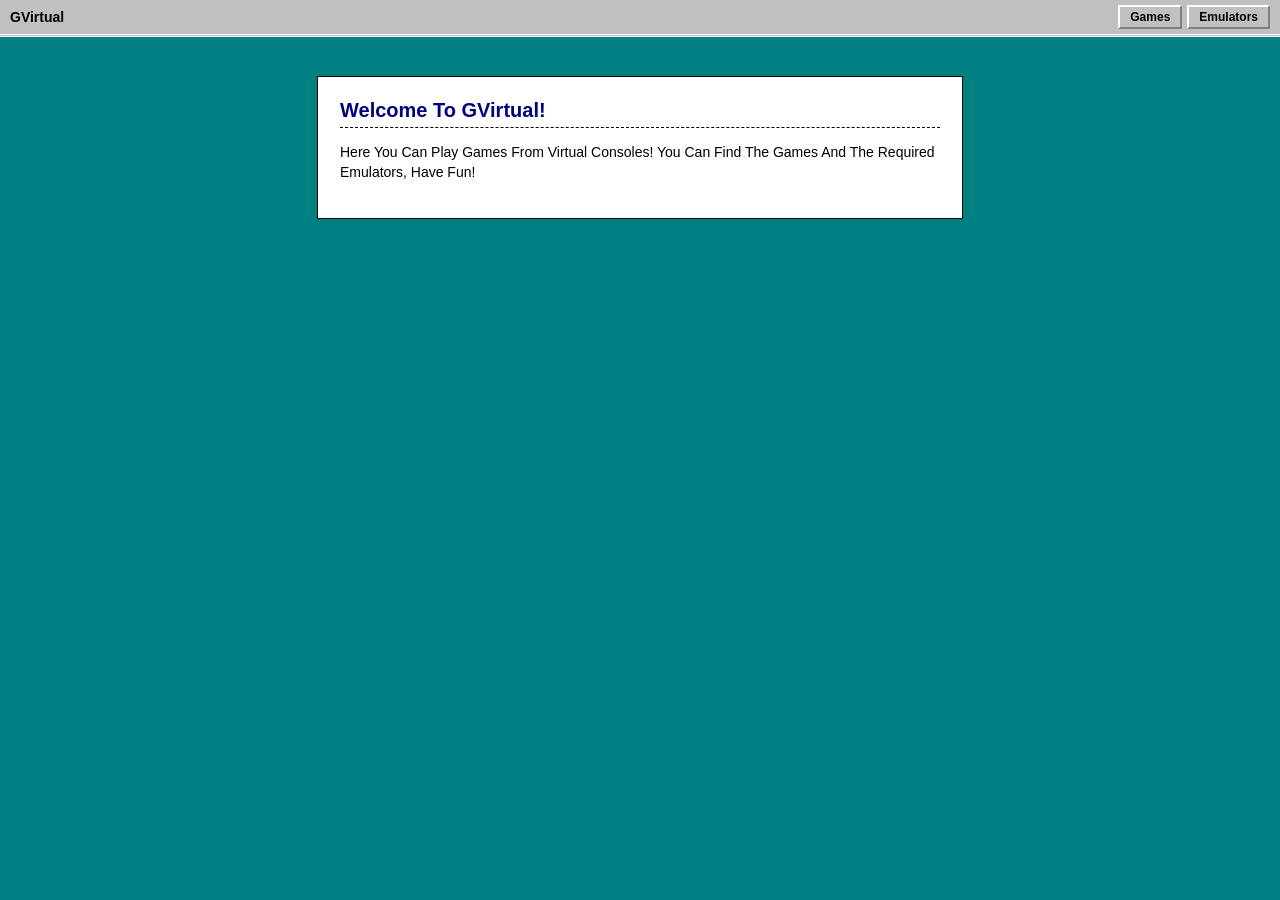
<file: index.html>
<!DOCTYPE html>
<html lang="pt-BR">
<head>
    <meta charset="UTF-8">
    <meta name="viewport" content="width=device-width, initial-scale=1.0">
    <title>GVirtual</title>
    <link rel="stylesheet" href="style.css">
</head>
<body>

    <!-- Barra Superior -->
    <header class="navbar">
        <div class="navbar-title">GVirtual</div>
        <div class="navbar-buttons">
            <a href="games.html" target="_blank" class="btn">Games</a>
            <a href="emulators.html" target="_blank" class="btn">Emulators</a>
        </div>
    </header>

    <!-- Conteúdo Principal (Janela do Windows) -->
    <main class="content-container">
        
        <!-- Barra de Título (Apenas a faixa azul lisa) -->
        <div class="window-title-bar"></div>

        <!-- Corpo branco onde fica o texto -->
        <div class="window-body">
            <h1>Welcome To GVirtual!</h1>
            <p>
                Here You Can Play Games From Virtual Consoles! You Can Find The Games And The Required Emulators, Have Fun!
            </p>
            
        </div>

    </main>

</body>
</html>
</file>
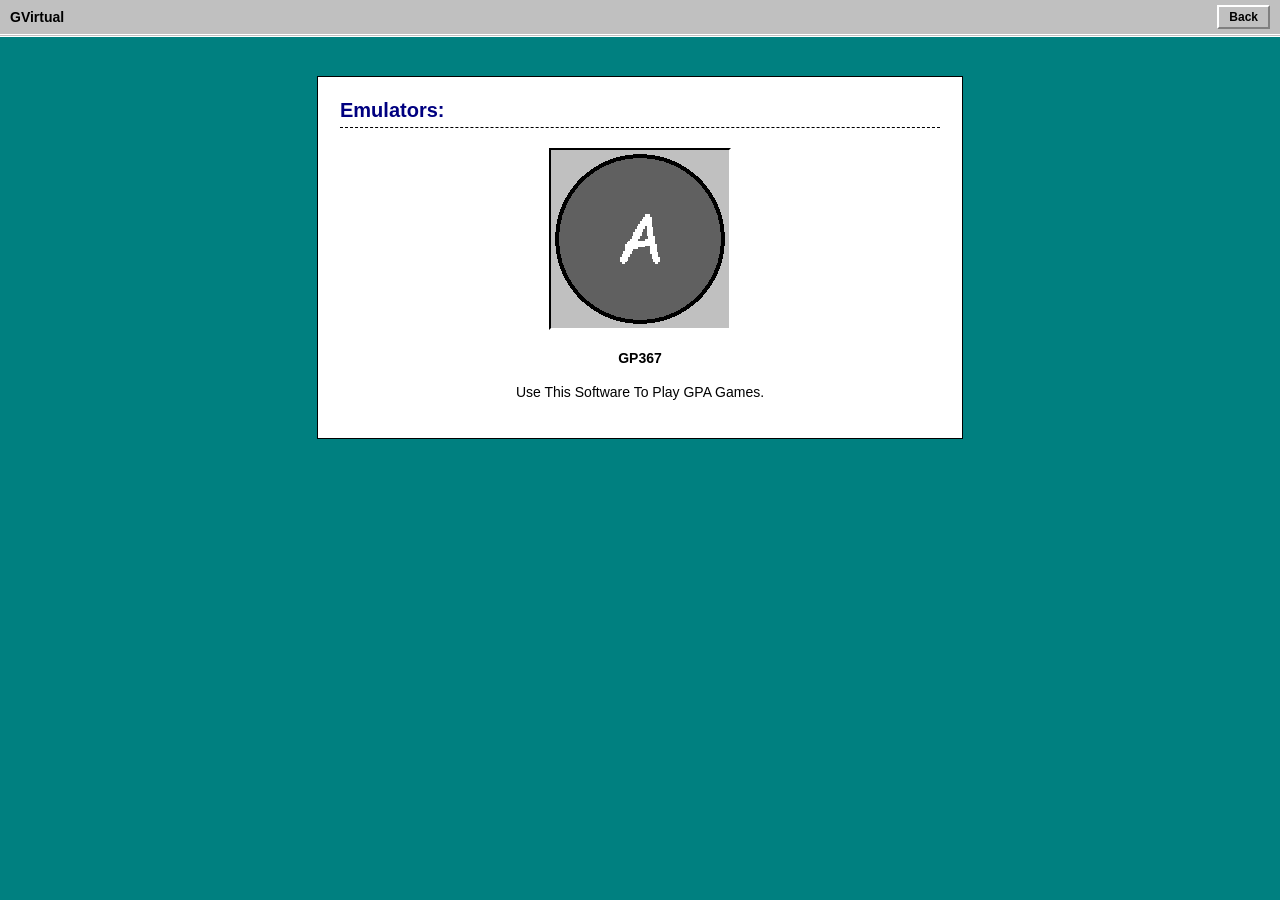
<file: emulators.html>
<!DOCTYPE html>
<html lang="pt-BR">
<head>
    <meta charset="UTF-8">
    <meta name="viewport" content="width=device-width, initial-scale=1.0">
    <title>Emulators - GVirtual</title>
    <link rel="stylesheet" href="style.css">
    <style>
        /* Layout centralizado para o emulador */
        .emulator-container {
            text-align: center;
            margin-top: 20px;
        }

        /* Moldura de sistema ao redor do bloco da imagem */
        .retro-image-box {
            border: 2px solid #808080;
            border-top: 2px solid #000000;
            border-left: 2px solid #000000;
            border-right: 2px solid #ffffff;
            border-bottom: 2px solid #ffffff;
            padding: 4px;
            background-color: #c0c0c0;
            display: inline-block;
            max-width: 250px;
            transition: transform 0.1s ease;
        }

        .retro-image-box img {
            width: 100%;
            height: auto;
            display: block;
        }

        /* Efeito clássico de clique "afundando" o bloco inteiro */
        .emulator-container a:active .retro-image-box {
            border-top: 2px solid #ffffff;
            border-left: 2px solid #ffffff;
            border-right: 2px solid #808080;
            border-bottom: 2px solid #808080;
        }

        /* Texto abaixo da imagem */
        .emulator-text {
            margin-top: 15px;
            font-size: 14px;
            line-height: 1.4;
            color: #000000;
        }
    </style>
</head>
<body>

    <!-- Barra Superior -->
    <header class="navbar">
        <div class="navbar-title">GVirtual</div>
        <div class="navbar-buttons">
            <!-- Volta direto para a index.html -->
            <a href="https://gabrielturista4.github.io/GVirtual/" class="btn">Back</a>
        </div>
    </header>

    <!-- Janela Principal -->
    <main class="content-container">
        
        <!-- Faixa azul lisa clássica -->
        <div class="window-title-bar"></div>

        <!-- Corpo branco -->
        <div class="window-body">
            <h1>Emulators:</h1>
            
            <div class="emulator-container">
                <!-- Link que redireciona para o download ou site do emulador -->
                <a href="gp367.html">
                    <div class="retro-image-box">
                        <!-- Imagem do emulador ou console -->
                        <img src="gp367.png" alt="Emulator Preview">
                    </div>
                </a>

                <!-- Texto posicionado exatamente embaixo da imagem -->
                <div class="emulator-text">
                    <p><strong>GP367</strong></p>
                    <p>Use This Software To Play GPA Games.</p>
                </div>
            </div>
        </div>

    </main>

</body>
</html>
</file>
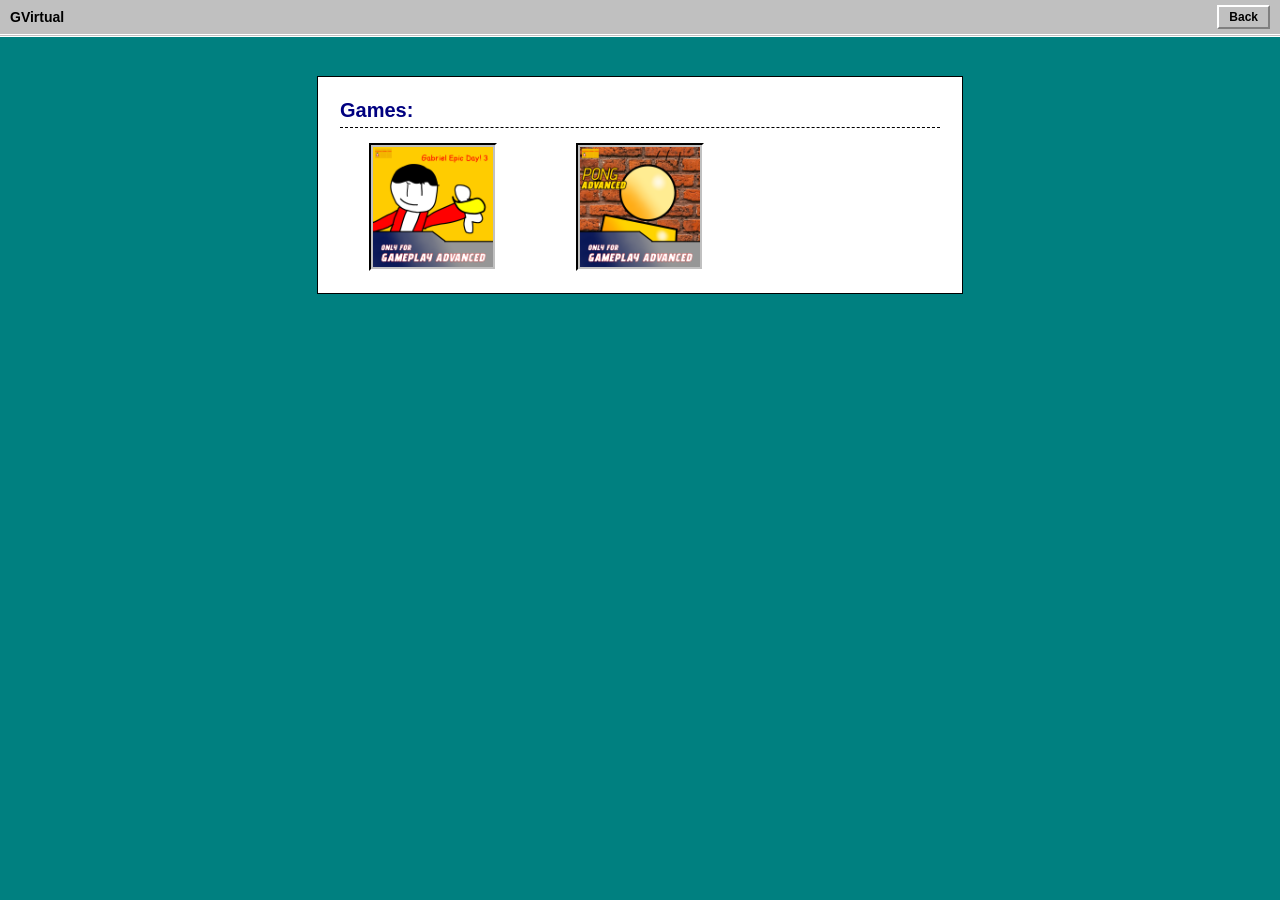
<file: games.html>
<!DOCTYPE html>
<html lang="pt-BR">
<head>
    <meta charset="UTF-8">
    <meta name="viewport" content="width=device-width, initial-scale=1.0">
    <title>Games - GVirtual</title>
    <link rel="stylesheet" href="style.css">
    <style>
        /* Container em Grade (Grid) para organizar linhas e colunas */
        .games-grid {
            display: grid;
            grid-template-columns: repeat(auto-fill, minmax(150px, 1fr));
            gap: 20px;
            margin-top: 15px;
            text-align: center;
        }

        .image-link-container {
            display: inline-block;
        }

        /* Moldura retrô ao redor da imagem */
        .retro-image {
            border: 2px solid #808080;
            border-top: 2px solid #000000;
            border-left: 2px solid #000000;
            border-right: 2px solid #ffffff;
            border-bottom: 2px solid #ffffff;
            padding: 2px;
            background-color: #c0c0c0;
            width: 100%;
            max-width: 120px;
            height: auto;
            display: block;
            margin: 0 auto;
        }

        /* Efeito de clique invertendo a borda */
        .image-link-container a:active .retro-image {
            border-top: 2px solid #ffffff;
            border-left: 2px solid #ffffff;
            border-right: 2px solid #808080;
            border-bottom: 2px solid #808080;
        }
    </style>
</head>
<body>

    <!-- Barra Superior -->
    <header class="navbar">
        <div class="navbar-title">GVirtual</div>
        <div class="navbar-buttons">
            <a href="https://gabrielturista4.github.io/GVirtual/" class="btn">Back</a>
        </div>
    </header>

    <!-- Janela do Windows -->
    <main class="content-container">
        
        <div class="window-title-bar"></div>

        <div class="window-body">
            <h1>Games:</h1>
            
            <div class="games-grid">
                <!-- Jogo 1: GED3 -->
                <div class="image-link-container">
                    <a href="ged3.html" target="_blank">
                        <img src="ged3.png" alt="GED3" class="retro-image">
                    </a>
                </div>

                <!-- Jogo 2: Pong Advanced -->
                <div class="image-link-container">
                    <a href="pongadvanced.html" target="_blank">
                        <img src="pongadvanced.png" alt="Pong Advanced" class="retro-image">
                    </a>
                </div>
            </div>
        </div>

    </main>

</body>
</html>
</file>
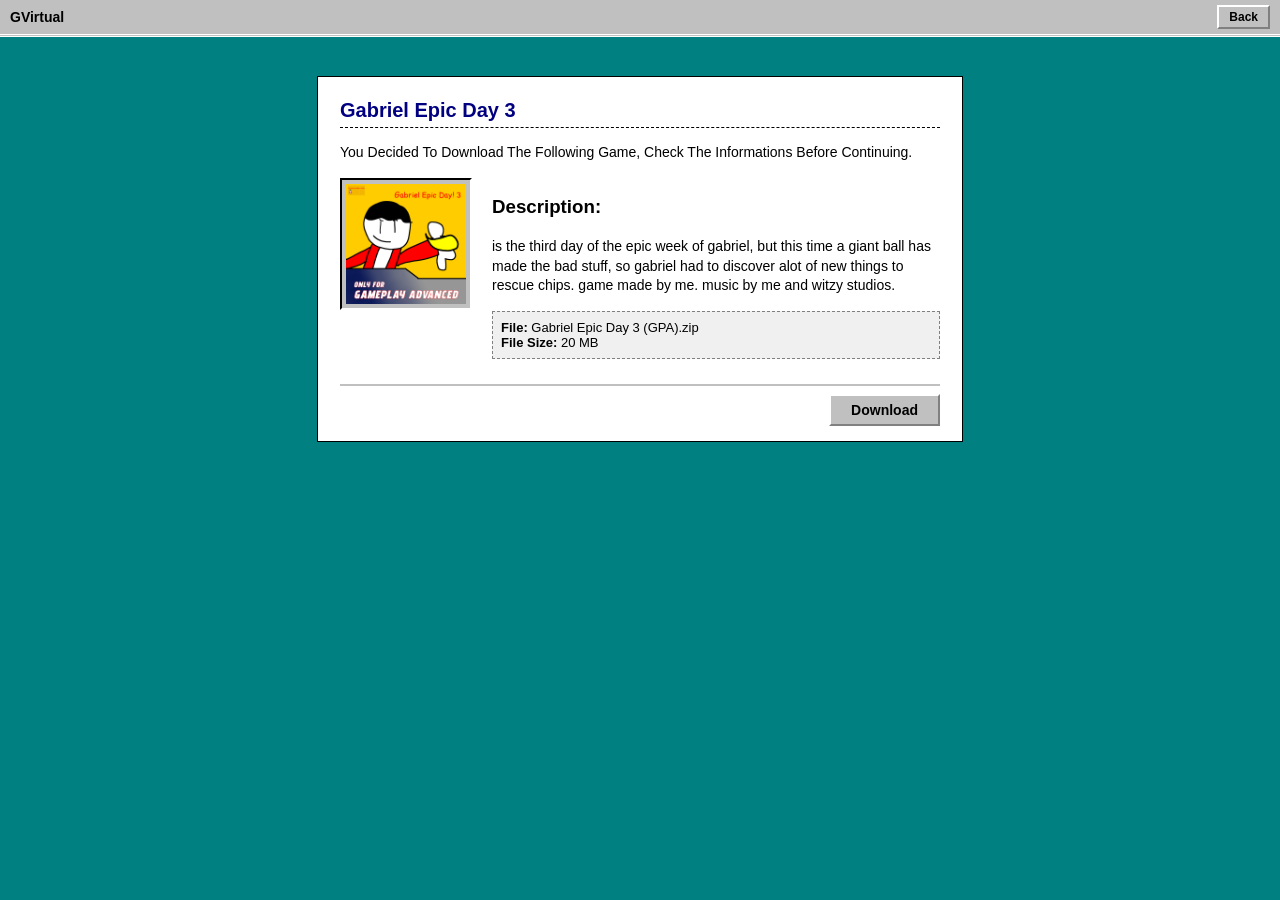
<file: ged3.html>
<!DOCTYPE html>
<html lang="pt-BR">
<head>
    <meta charset="UTF-8">
    <meta name="viewport" content="width=device-width, initial-scale=1.0">
    <title>Gabriel Epic Day 3 - GVirtual</title>
    <link rel="stylesheet" href="style.css">
    <style>
        /* Layout específico para a página de download */
        .download-layout {
            display: flex;
            gap: 20px;
            align-items: flex-start;
            margin-top: 15px;
        }

        /* Moldura retrô para a foto/ícone do arquivo */
        .preview-box {
            border: 2px solid #808080;
            border-top: 2px solid #000000;
            border-left: 2px solid #000000;
            border-right: 2px solid #ffffff;
            border-bottom: 2px solid #ffffff;
            padding: 4px;
            background-color: #c0c0c0;
            min-width: 120px;
            max-width: 120px;
        }

        .preview-img {
            width: 100%;
            height: auto;
            display: block;
        }

        /* Área de texto e informações do arquivo */
        .info-box {
            flex-grow: 1;
        }

        .file-details {
            margin-top: 15px;
            padding: 8px;
            background-color: #f0f0f0;
            border: 1px dashed #808080;
            font-size: 13px;
        }

        /* Alinhamento do grande botão de download */
        .action-container {
            margin-top: 25px;
            text-align: right;
            border-top: 2px solid #c0c0c0;
            padding-top: 15px;
        }

        /* Botão de download destacado estilo instalação antiga */
        .btn-download {
            font-size: 14px;
            padding: 6px 20px;
        }
    </style>
</head>
<body>

    <!-- Barra Superior -->
    <header class="navbar">
        <div class="navbar-title">GVirtual</div>
        <div class="navbar-buttons">
            <a href="games.html" class="btn">Back</a>
        </div>
    </header>

    <!-- Janela Principal -->
    <main class="content-container">
        
        <!-- Faixa azul lisa clássica -->
        <div class="window-title-bar"></div>

        <!-- Corpo branco estilo assistente -->
        <div class="window-body">
            <h1>Gabriel Epic Day 3</h1>
            <p>You Decided To Download The Following Game, Check The Informations Before Continuing.</p>
            
            <div class="download-layout">
                <!-- Foto/Miniatura do arquivo -->
                <div class="preview-box">
                    <!-- Substitua pelo nome do seu arquivo de imagem na pasta -->
                    <img src="ged3.png" alt="Miniatura" class="preview-img">
                </div>

                <!-- Descrição e Detalhes -->
                <div class="info-box">
                    <h3>Description:</h3>
                    <p>
                        is the third day of the epic week of gabriel, but this time a giant ball has made the bad stuff, so gabriel had to discover alot of new things to rescue chips. game made by me. music by me and witzy studios.
                    </p>

                    <!-- Caixa de detalhes técnicos bem anos 90 -->
                    <div class="file-details">
                        <b>File:</b> Gabriel Epic Day 3 (GPA).zip<br>
                        <b>File Size:</b> 20 MB<br>
                    </div>
                </div>
            </div>

            <!-- Botão de Ação -->
            <div class="action-container">
                <!-- Substitua o href pelo caminho do arquivo real que será baixado (ex: jogo.zip, instalador.exe) -->
                <a href="Gabriel Epic Day 3 (GPA).zip" download class="btn btn-download">Download</a>
            </div>
        </div>

    </main>

</body>
</html>
</file>
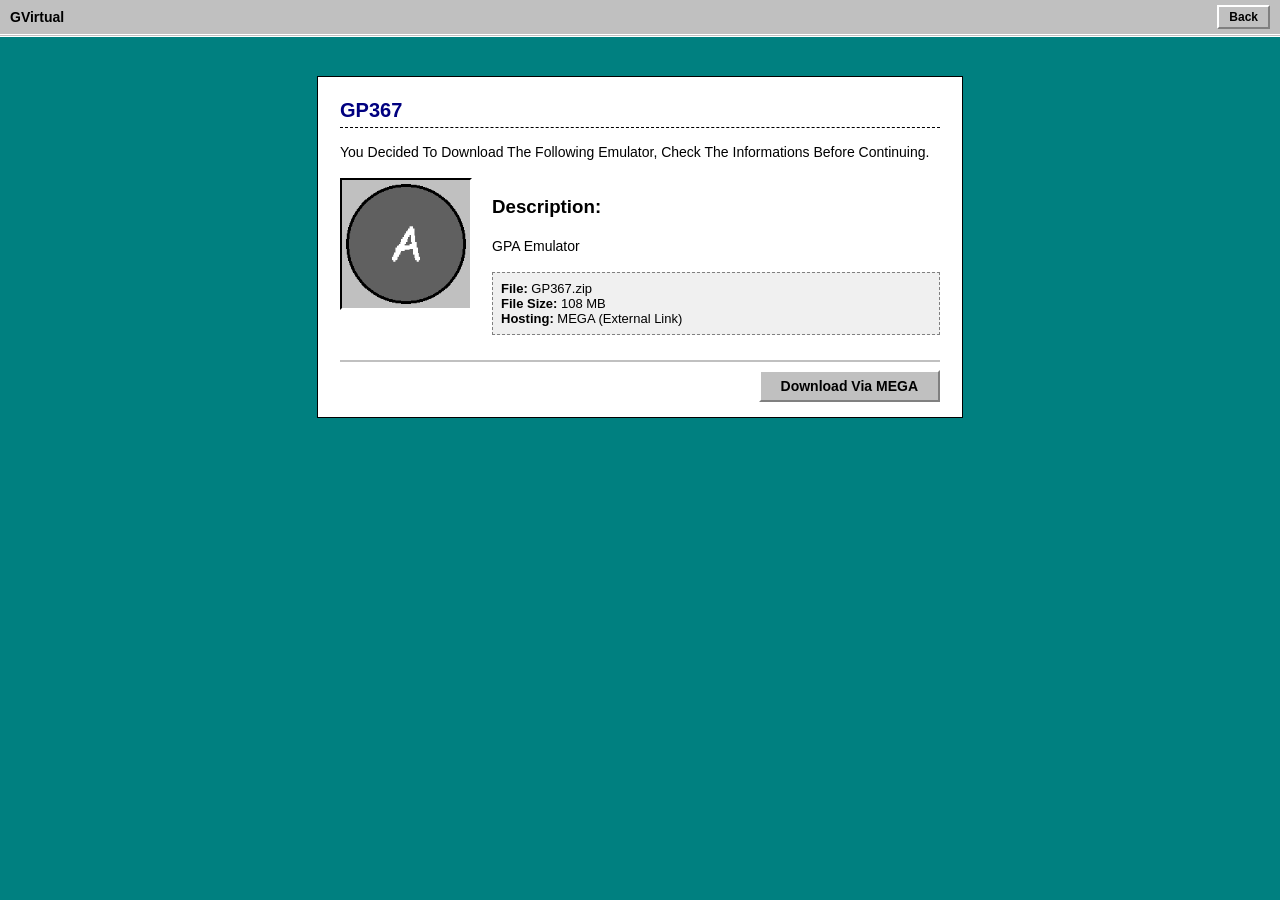
<file: gp367.html>
<!DOCTYPE html>
<html lang="pt-BR">
<head>
    <meta charset="UTF-8">
    <meta name="viewport" content="width=device-width, initial-scale=1.0">
    <title>GP367 - GVirtual</title>
    <link rel="stylesheet" href="style.css">
    <style>
        /* Layout específico para a página de download */
        .download-layout {
            display: flex;
            gap: 20px;
            align-items: flex-start;
            margin-top: 15px;
        }

        /* Moldura retrô para a foto/ícone do arquivo */
        .preview-box {
            border: 2px solid #808080;
            border-top: 2px solid #000000;
            border-left: 2px solid #000000;
            border-right: 2px solid #ffffff;
            border-bottom: 2px solid #ffffff;
            padding: 4px;
            background-color: #c0c0c0;
            min-width: 120px;
            max-width: 120px;
        }

        .preview-img {
            width: 100%;
            height: auto;
            display: block;
        }

        /* Área de texto e informações do arquivo */
        .info-box {
            flex-grow: 1;
        }

        .file-details {
            margin-top: 15px;
            padding: 8px;
            background-color: #f0f0f0;
            border: 1px dashed #808080;
            font-size: 13px;
        }

        /* Alinhamento do grande botão de download */
        .action-container {
            margin-top: 25px;
            text-align: right;
            border-top: 2px solid #c0c0c0;
            padding-top: 15px;
        }

        /* Botão de download destacado estilo instalação antiga */
        .btn-download {
            font-size: 14px;
            padding: 6px 20px;
        }
    </style>
</head>
<body>

    <!-- Barra Superior -->
    <header class="navbar">
        <div class="navbar-title">GVirtual</div>
        <div class="navbar-buttons">
            <!-- Ajustado para voltar para a página de emuladores -->
            <a href="emulators.html" class="btn">Back</a>
        </div>
    </header>

    <!-- Janela Principal -->
    <main class="content-container">
        
        <!-- Faixa azul lisa clássica -->
        <div class="window-title-bar"></div>

        <!-- Corpo branco estilo assistente -->
        <div class="window-body">
            <h1>GP367</h1>
            <p>You Decided To Download The Following Emulator, Check The Informations Before Continuing.</p>
            
            <div class="download-layout">
                <!-- Foto/Miniatura do arquivo -->
                <div class="preview-box">
                    <!-- Lembre de colocar a imagem correspondente ao emulador se preferir -->
                    <img src="gp367.png" alt="Miniatura" class="preview-img">
                </div>

                <!-- Descrição e Detalhes -->
                <div class="info-box">
                    <h3>Description:</h3>
                    <p>
                        GPA Emulator
                    </p>

                    <!-- Caixa de detalhes técnicos bem anos 90 -->
                    <div class="file-details">
                        <b>File:</b> GP367.zip<br>
                        <b>File Size:</b> 108 MB<br>
                        <b>Hosting:</b> MEGA (External Link)<br>
                    </div>
                </div>
            </div>

            <!-- Botão de Ação -->
            <div class="action-container">
                <!-- O atributo target="_blank" abre o link externo em uma nova aba -->
                <a href="https://mega.nz/file/usJTET4Z#9gItvj-e22825itP6dA2jIlcIw44B6W04lAnSrBY7lo" target="_blank" class="btn btn-download">Download Via MEGA</a>
            </div>
        </div>

    </main>

</body>
</html>
</file>
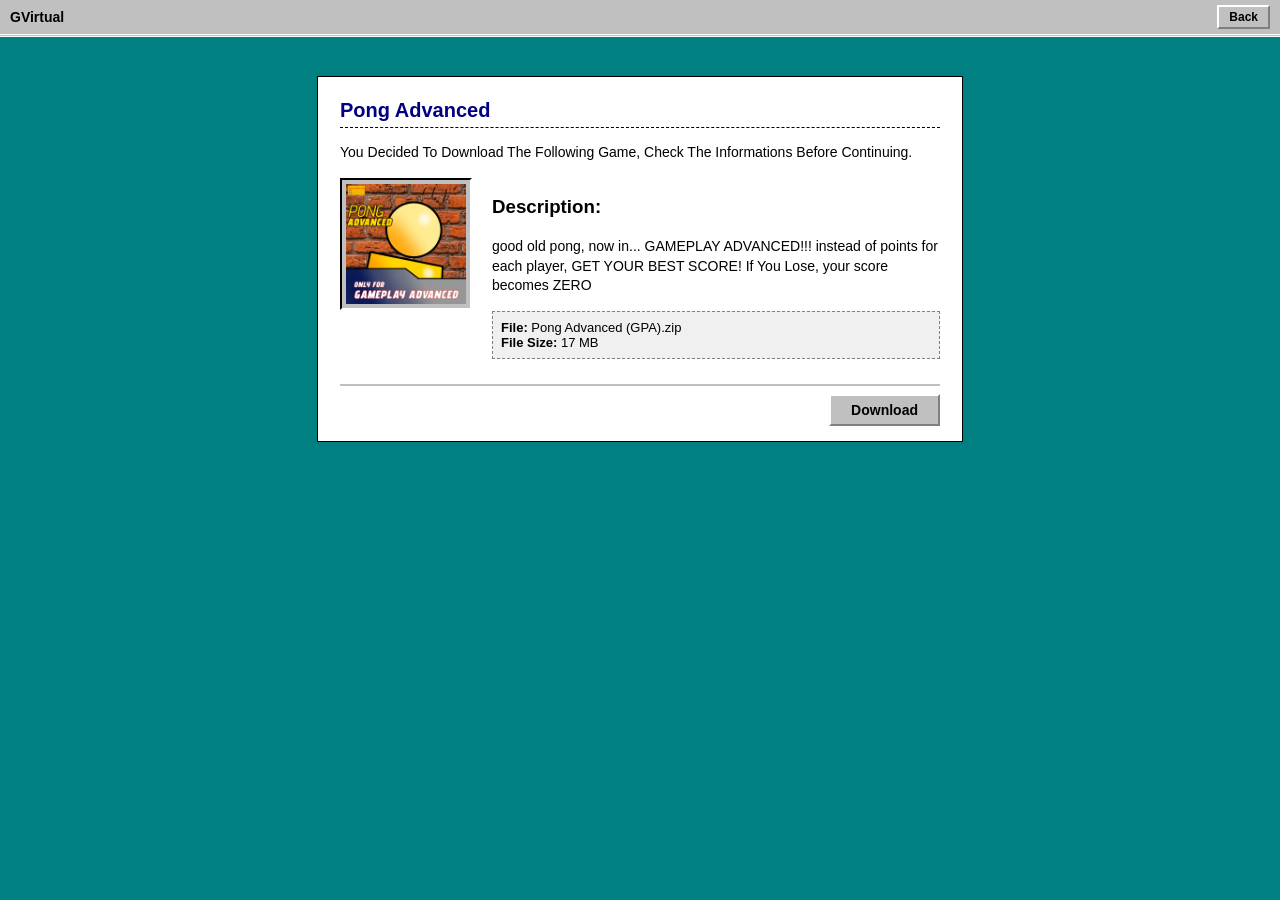
<file: pongadvanced.html>
<!DOCTYPE html>
<html lang="pt-BR">
<head>
    <meta charset="UTF-8">
    <meta name="viewport" content="width=device-width, initial-scale=1.0">
    <title>Pong Advanced - GVirtual</title>
    <link rel="stylesheet" href="style.css">
    <style>
        /* Layout específico para a página de download */
        .download-layout {
            display: flex;
            gap: 20px;
            align-items: flex-start;
            margin-top: 15px;
        }

        /* Moldura retrô para a foto/ícone do arquivo */
        .preview-box {
            border: 2px solid #808080;
            border-top: 2px solid #000000;
            border-left: 2px solid #000000;
            border-right: 2px solid #ffffff;
            border-bottom: 2px solid #ffffff;
            padding: 4px;
            background-color: #c0c0c0;
            min-width: 120px;
            max-width: 120px;
        }

        .preview-img {
            width: 100%;
            height: auto;
            display: block;
        }

        /* Área de texto e informações do arquivo */
        .info-box {
            flex-grow: 1;
        }

        .file-details {
            margin-top: 15px;
            padding: 8px;
            background-color: #f0f0f0;
            border: 1px dashed #808080;
            font-size: 13px;
        }

        /* Alinhamento do grande botão de download */
        .action-container {
            margin-top: 25px;
            text-align: right;
            border-top: 2px solid #c0c0c0;
            padding-top: 15px;
        }

        /* Botão de download destacado estilo instalação antiga */
        .btn-download {
            font-size: 14px;
            padding: 6px 20px;
        }
    </style>
</head>
<body>

    <!-- Barra Superior -->
    <header class="navbar">
        <div class="navbar-title">GVirtual</div>
        <div class="navbar-buttons">
            <a href="games.html" class="btn">Back</a>
        </div>
    </header>

    <!-- Janela Principal -->
    <main class="content-container">
        
        <!-- Faixa azul lisa clássica -->
        <div class="window-title-bar"></div>

        <!-- Corpo branco estilo assistente -->
        <div class="window-body">
            <h1>Pong Advanced</h1>
            <p>You Decided To Download The Following Game, Check The Informations Before Continuing.</p>
            
            <div class="download-layout">
                <!-- Foto/Miniatura do arquivo -->
                <div class="preview-box">
                    <!-- Substitua pelo nome do seu arquivo de imagem na pasta -->
                    <img src="pongadvanced.png" alt="Miniatura" class="preview-img">
                </div>

                <!-- Descrição e Detalhes -->
                <div class="info-box">
                    <h3>Description:</h3>
                    <p>
                        good old pong, now in... GAMEPLAY ADVANCED!!! instead of points for each player, GET YOUR BEST SCORE! If You Lose, your score becomes ZERO
                    </p>

                    <!-- Caixa de detalhes técnicos bem anos 90 -->
                    <div class="file-details">
                        <b>File:</b> Pong Advanced (GPA).zip<br>
                        <b>File Size:</b> 17 MB<br>
                    </div>
                </div>
            </div>

            <!-- Botão de Ação -->
            <div class="action-container">
                <!-- Substitua o href pelo caminho do arquivo real que será baixado (ex: jogo.zip, instalador.exe) -->
                <a href="Pong Advanced (GPA).zip" download class="btn btn-download">Download</a>
            </div>
        </div>

    </main>

</body>
</html>
</file>
<file: style.css>
/* Estilo retrô clássico isolado */
body {
    background-color: #008080; /* Verde-azulado clássico */
    color: #000000;
    font-family: "MS Sans Serif", Geneva, sans-serif;
    margin: 0;
    padding: 0;
}

/* Barra Superior Estilo Janela Antiga */
.navbar {
    background-color: #c0c0c0; /* Cinza clássico */
    border-bottom: 3px double #ffffff;
    display: flex;
    justify-content: space-between;
    align-items: center;
    padding: 5px 10px;
}

.navbar-title {
    font-weight: bold;
    font-size: 14px;
    color: #000000;
}

.navbar-buttons {
    display: flex;
    gap: 5px;
}

/* Botões Estilo Windows 95 com relevo 3D */
.btn {
    background-color: #c0c0c0;
    color: #000000;
    font-size: 12px;
    font-weight: bold;
    padding: 3px 10px;
    text-decoration: none;
    border-top: 2px solid #ffffff;
    border-left: 2px solid #ffffff;
    border-right: 2px solid #808080;
    border-bottom: 2px solid #808080;
}

/* Inverte o relevo quando o botão é clicado */
.btn:active {
    border-top: 2px solid #808080;
    border-left: 2px solid #808080;
    border-right: 2px solid #ffffff;
    border-bottom: 2px solid #ffffff;
}

/* Janela de Conteúdo Central */
.content-container {
    max-width: 600px;
    margin: 40px auto;
    background-color: #ffffff;
    border: 2px solid #ffffff;
    outline: 1px solid #000000;
    padding: 20px;
}

h1 {
    font-size: 20px;
    color: #000080; /* Azul escuro de barras de janelas antigas */
    margin-top: 0;
    margin-bottom: 15px;
    border-bottom: 1px dashed #000000;
    padding-bottom: 5px;
}

p {
    font-size: 14px;
    line-height: 1.4;
}

/* Contador de visitas no rodapé da caixinha */
.visitor-counter {
    margin-top: 20px;
    font-size: 12px;
    color: #808080;
    text-align: center;
    border-top: 1px solid #c0c0c0;
    padding-top: 10px;
}
</file>
